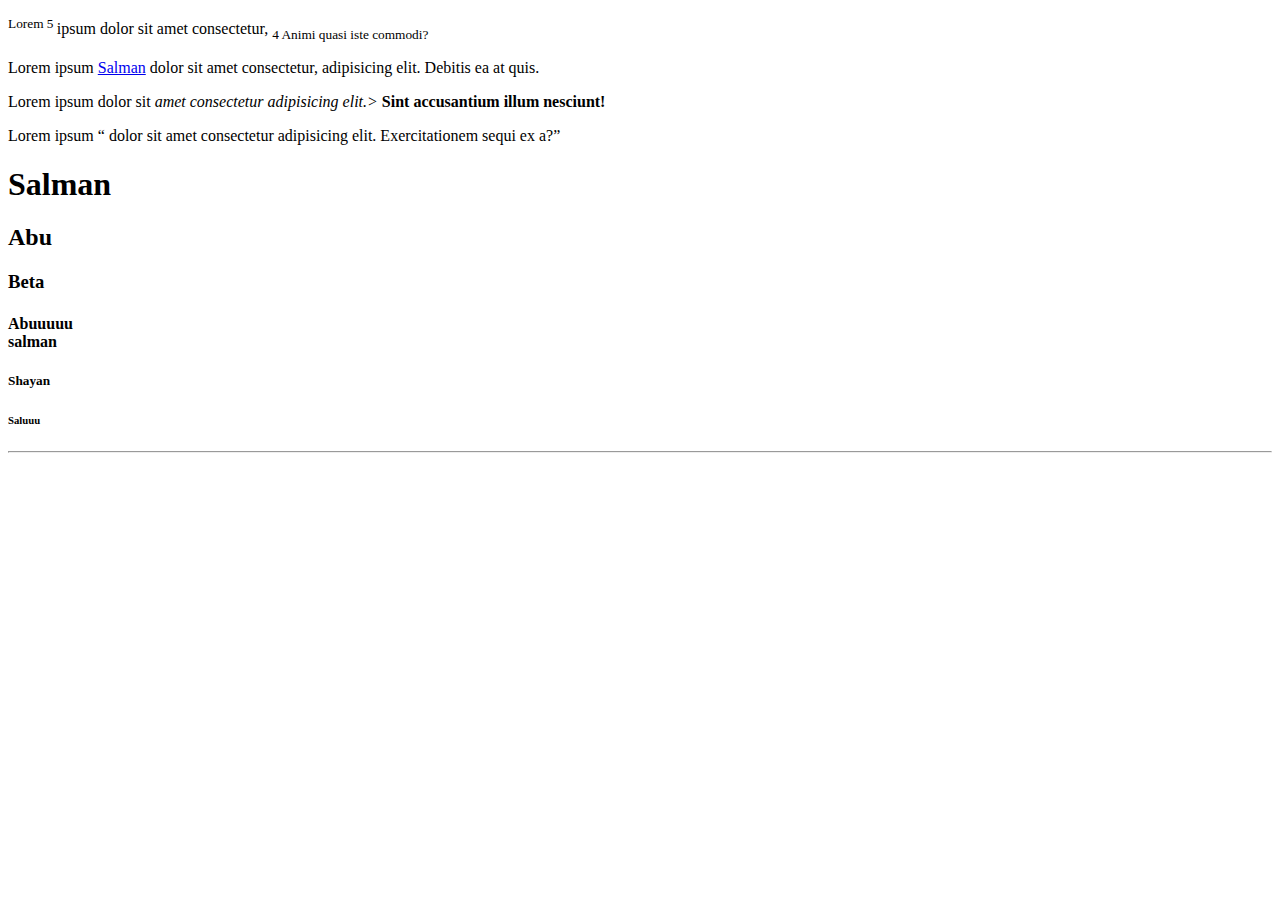
<file: index.html>
<!DOCTYPE html>
<html lang="en">
<head>
    <meta charset="UTF-8">
    <meta http-equiv="X-UA-Compatible" content="IE=edge">
    <meta name="viewport" content="width=device-width, initial-scale=1.0">
    <title>My First Page</title>
</head>
<body>
    
     <p> <sup> Lorem 5 </sup>ipsum dolor sit    amet consectetur,  <sub> 4 Animi quasi iste commodi?</sub></p>
     <p> Lorem ipsum  <a href="https://www.youtube.com/" target="_blank"> Salman</a> dolor sit amet consectetur, adipisicing elit. Debitis ea at quis.</p>
     <p>Lorem ipsum dolor sit <i> amet consectetur adipisicing elit.></i> <b> Sint accusantium illum nesciunt!</b></p>
     <p>Lorem ipsum <q> dolor sit amet consectetur adipisicing elit. Exercitationem sequi ex a?</q></p>
     <h1> Salman</h1>
     <h2> Abu</h2>
     <h3> Beta</h3>
     <h4> Abuuuuu <br> salman</h4>
     <h5> Shayan</h5>
     <h6> Saluuu</h6>
     
     <hr>



</body>
</html>
</file>
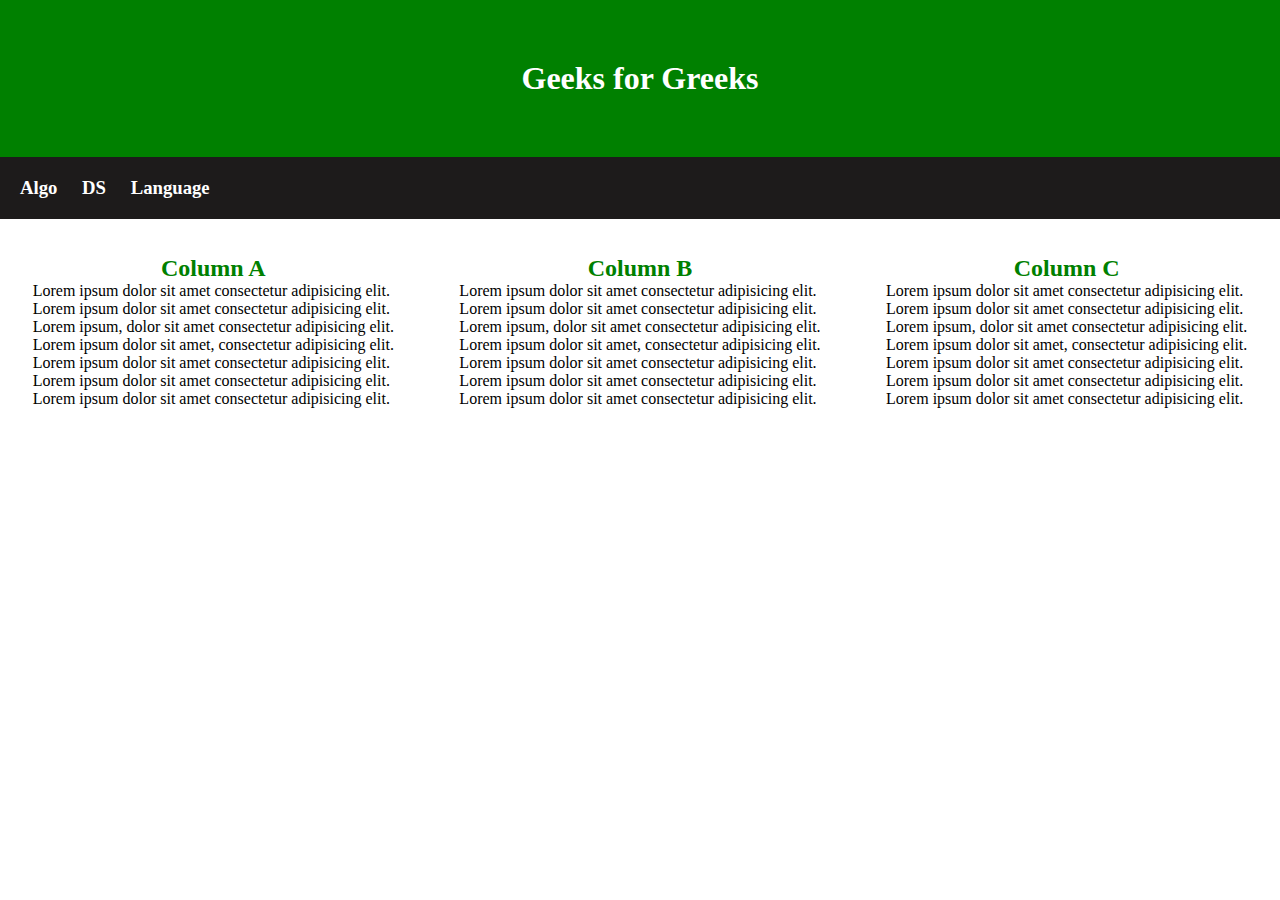
<file: Class 2 Css/index.html>
<!DOCTYPE html>
<html lang="en">
<head>
    <meta charset="UTF-8">
    <meta http-equiv="X-UA-Compatible" content="IE=edge">
    <meta name="viewport" content="width=device-width, initial-scale=1.0">
    <title>Document</title>
    <link rel="stylesheet" href="style.css">
</head>
<body>
    <div id="lolo">
        <h1 id="hh" style="text-align: center;">Geeks for Greeks</h1>
        </div>
        
            <h3 id="ho">Algo DS Language</h3>
            <br>
            <br>
            
            <div  class="table" >
                <div >
            <h2 class="class1">Column A</h2>
           
            <p  >Lorem ipsum dolor sit amet consectetur adipisicing elit.  <br > Lorem ipsum dolor sit amet consectetur adipisicing elit.  <br> Lorem ipsum, dolor sit amet consectetur adipisicing elit. <br> Lorem ipsum dolor sit amet, consectetur adipisicing elit. <br>  Lorem ipsum dolor sit amet consectetur adipisicing elit. <br> Lorem ipsum dolor sit amet consectetur adipisicing elit. <br>  Lorem ipsum dolor sit amet consectetur adipisicing elit.
             </p>
            </div>
             
                <div >
                <h2 class="class1">Column B</h2>

             <p >

                Lorem ipsum dolor sit amet consectetur adipisicing elit.  <br> Lorem ipsum dolor sit amet consectetur adipisicing elit.  <br> Lorem ipsum, dolor sit amet consectetur adipisicing elit. <br> Lorem ipsum dolor sit amet, consectetur adipisicing elit. <br>  Lorem ipsum dolor sit amet consectetur adipisicing elit. <br> Lorem ipsum dolor sit amet consectetur adipisicing elit. <br>  Lorem ipsum dolor sit amet consectetur adipisicing elit.
                
             </p>
            </div>
            <div >
                <h2 class="class1">Column C</h2>
                <p>
                    Lorem ipsum dolor sit amet consectetur adipisicing elit.  <br> Lorem ipsum dolor sit amet consectetur adipisicing elit.  <br> Lorem ipsum, dolor sit amet consectetur adipisicing elit. <br> Lorem ipsum dolor sit amet, consectetur adipisicing elit. <br>  Lorem ipsum dolor sit amet consectetur adipisicing elit. <br> Lorem ipsum dolor sit amet consectetur adipisicing elit. <br>  Lorem ipsum dolor sit amet consectetur adipisicing elit.

                </p>
            </div>
           
            
             
</body>
</html>
</file>
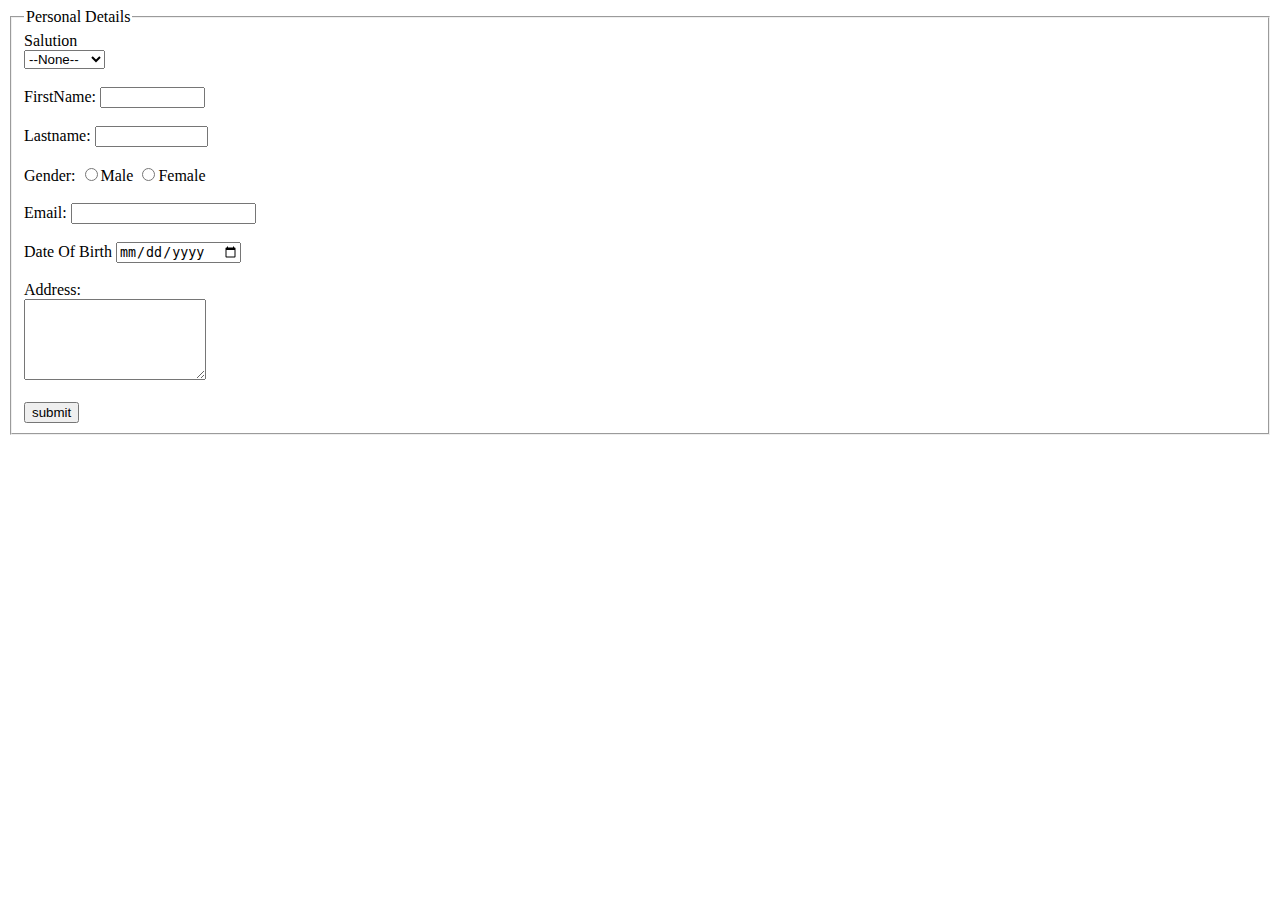
<file: hecathon 2 from/index.html>
<!DOCTYPE html>
<html lang="en">
<head>
    <meta charset="UTF-8">
    <meta http-equiv="X-UA-Compatible" content="IE=edge">
    <meta name="viewport" content="width=device-width, initial-scale=1.0">
    <title>Document</title>
</head>
<body>
    <div>
        <form action="">
        <fieldset>

            <legend>Personal Details</legend>
            <label for="Salution">Salution</label>
            <br>
            <select name="" id="dropdown">
            <option value="None" selected="selected">--None--</option>
            <option value="moblie">Moblie</option>
            <option value="Computer">Computer</option>
        </select>
        <br>
        <br>
        <label for="FirstName ">FirstName:</label>
        <input type="text" size="10" maxlength="9">
        <br>
        <br>
        <label for="LastName">Lastname:</label>
        <input type="text"  size="11" maxlength="20">
        <br>
        <br>
        <label for="Gender">Gender:</label>
        <Label for="Male" ><input type="Radio">Male</Label>
        <Label for="Female" ><input type="Radio">Female</Label>
        <br>
        <br>
        <label for="Email"> Email: <input type="email"></label>
        <br>
        <br>
        <label for="Date Of Birth">Date Of Birth <input type="date"></label>
        <br>
        <br>
        <label for="Address">Address:</label>
        <br>
        <textarea name="" id="" cols="20" rows="5"></textarea>
        <br>
        <br>
        <button>submit</button>



        </fieldset >
    </form>
    </div>
</body>
</html>
</file>
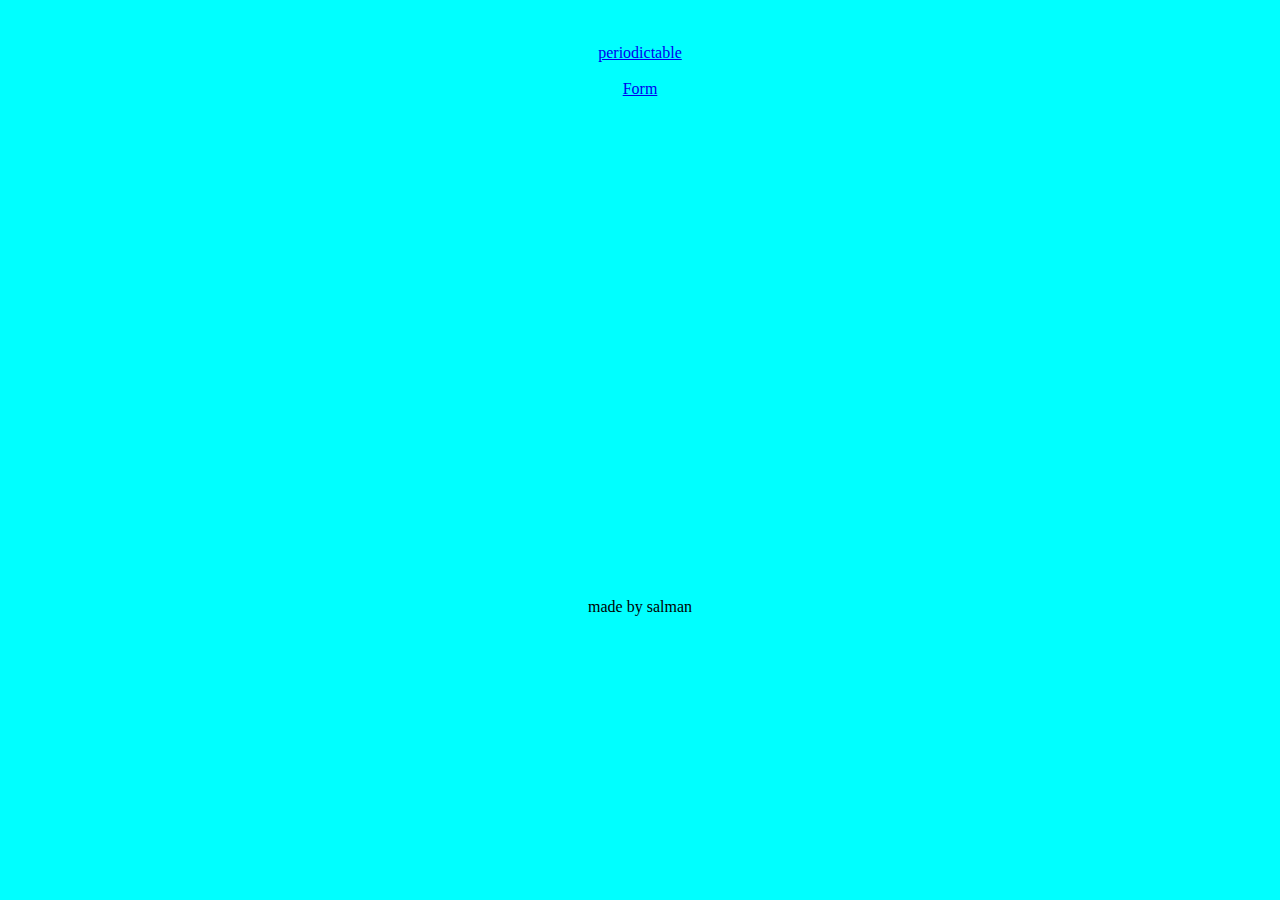
<file: hecaton 3 periodic home/index.html>
<!DOCTYPE html>
<html lang="en">
<head>
    <meta charset="UTF-8">
    <meta http-equiv="X-UA-Compatible" content="IE=edge">
    <meta name="viewport" content="width=device-width, initial-scale=1.0">
    <title>Document</title>
</head>
<body style="background-color: aqua;">
    <div style="text-align: center;" >
        
    <br>
    <br>
    <a href="./periodictable/periodic.html" target="_blank">periodictable</a>
    <br>
    <br>
    <a href="./form/form.html" target="_blank">Form</a>
    

</div>
<footer style="text-align: center; margin-top: 500px;">made by salman</footer>

</body>

</html>
</file>
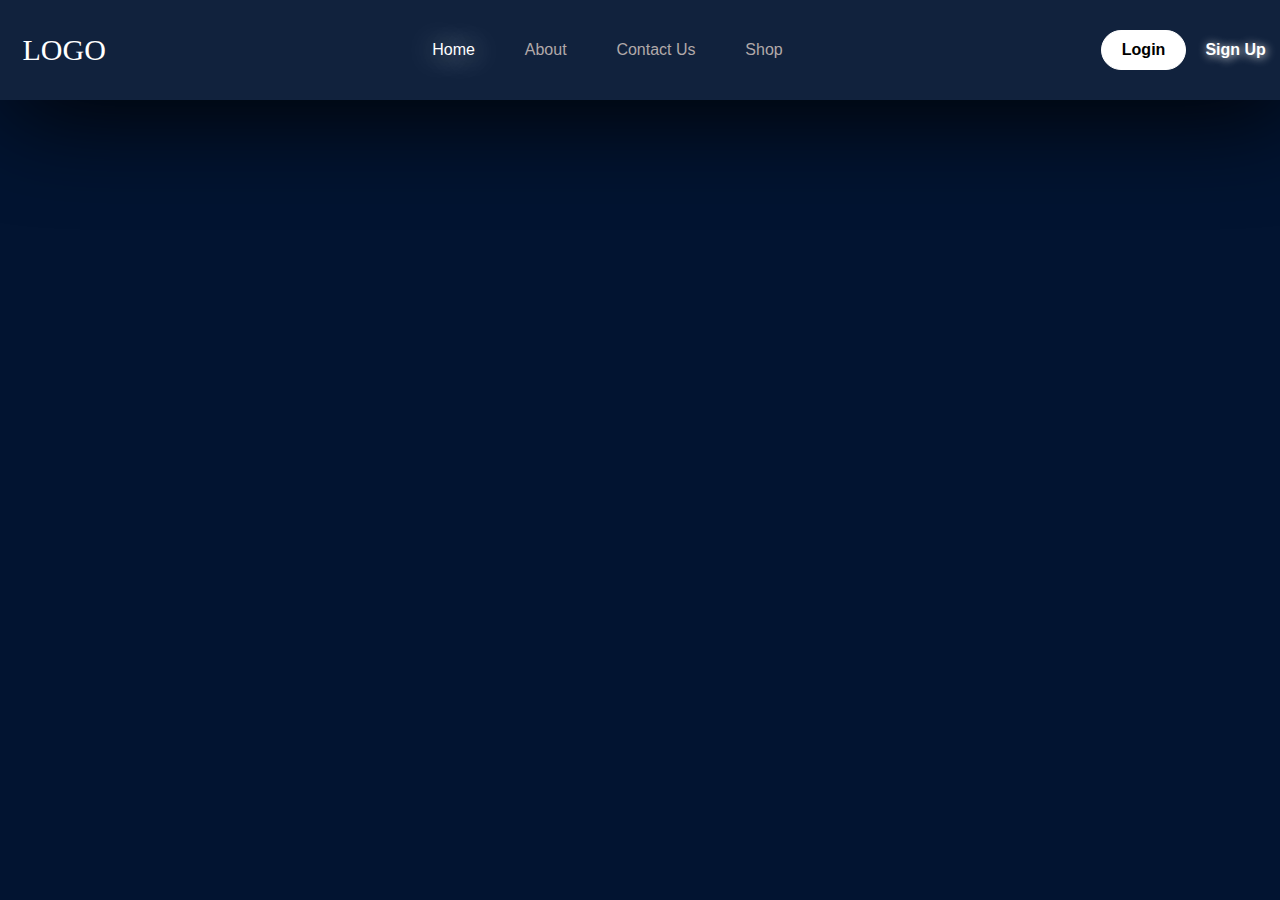
<file: Navigation Bar/index.html>
<!DOCTYPE html>
<html lang="en">
<head>
    <meta charset="UTF-8">
    <meta http-equiv="X-UA-Compatible" content="IE=edge">
    <meta name="viewport" content="width=device-width, initial-scale=1.0">
    <title>Naviagtion Bar</title>
    <link rel="stylesheet" href="style.css">
</head>
<body>
    <div class="nav">
        <div class="Logo"><h3>LOGO</h3></div>
        <div class="tabs" >
            <a href="#">Home</a>
            <a href="#">About</a>
            <a href="#">Contact Us</a>
            <a href="#">Shop</a>
        </div>
    <div class="log">
        <a href="#">Login</a>
        <a href="#">Sign Up</a>
    </div>
    </div>
</body>
</html>
</file>
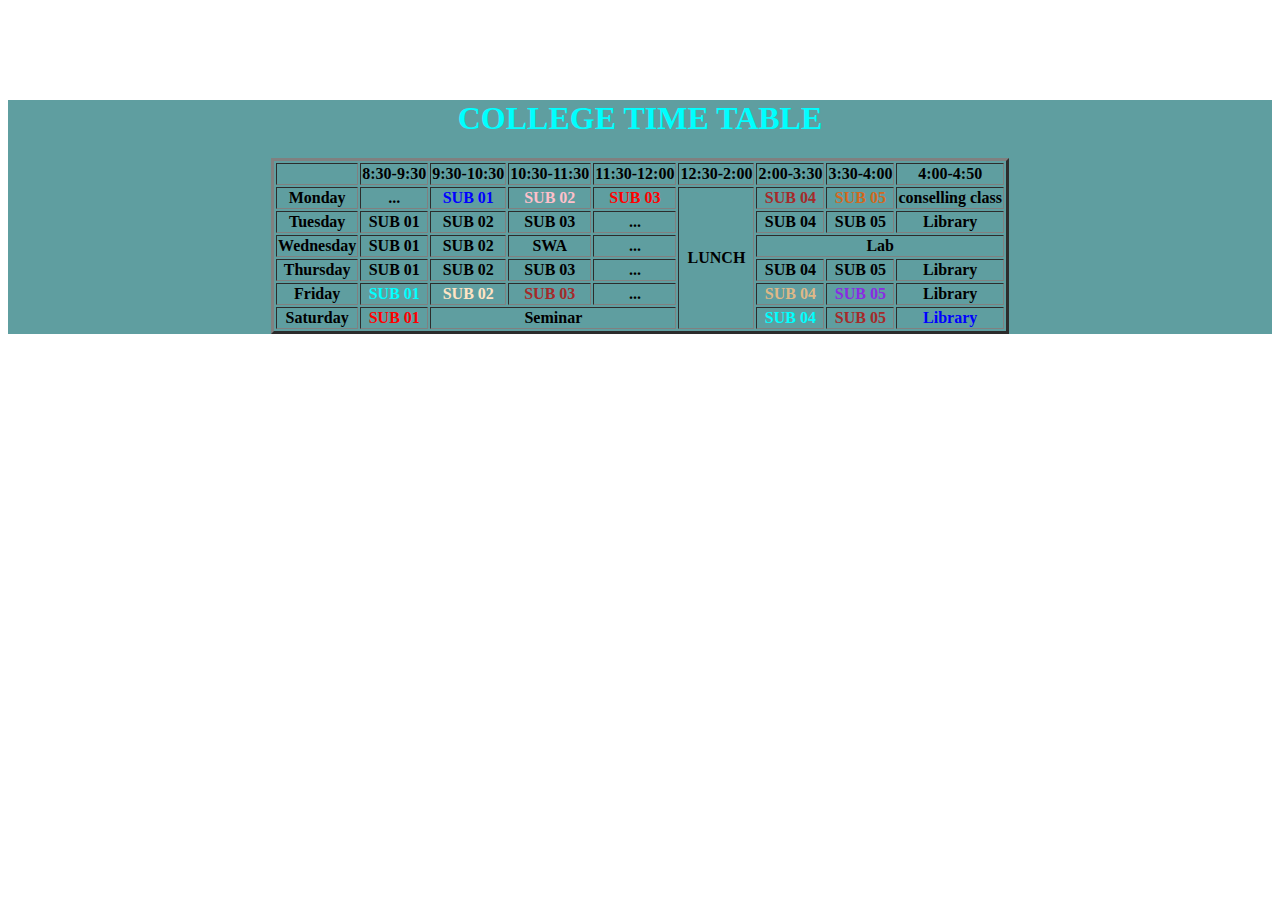
<file: timetable/index.html>
<!DOCTYPE html>
<html lang="en">
<head>
    <meta charset="UTF-8">
    <meta http-equiv="X-UA-Compatible" content="IE=edge">
    <meta name="viewport" content="width=device-width, initial-scale=1.0">
    <title>Document</title>
    <link rel="stylesheet" href="./style.css">
</head>
<body>
    <div >
    <h1 style="text-align: center; margin-top: 100px;">COLLEGE TIME TABLE</h1>
    <div>

    <table style="margin: auto;  margin-top: 50;" border="3" style="border-width: 300px;">
        <tr>
        <th colspan="1"></th>
        <th>8:30-9:30</th>
        <th>9:30-10:30</th>
        <th>10:30-11:30</th>
        <th>11:30-12:00</th>
        <th>12:30-2:00</th>
        <th>2:00-3:30</th>
        <th>3:30-4:00</th>
        <th>4:00-4:50</th>
    </tr>
    <tr>
        <th>Monday</th>
        <th>...</th>
        <th id="colo">SUB 01</th>
        <th id="solo">SUB 02</th>
        <th id="polo">SUB 03</th>
        <th rowspan="6">LUNCH</th>
        <th id="kolo">SUB 04</th>
        <th id="lolo">SUB 05</th>
        <th>conselling class</th>
    </tr>
    <tr>
        <th>Tuesday</th>
        <th>SUB 01</th>
        <th>SUB 02</th>
        <th>SUB 03</th>
        <th>...</th>
        <th>SUB 04</th>
        <th>SUB 05</th>
        <th>Library</th>
    </tr>
    <tr>
        <th>Wednesday</th>
        <th>SUB 01</th>
        <th>SUB 02</th>
        <th>SWA</th>
        <th>...</th>
        <th colspan="3">Lab</th>

        
    </tr>
    <tr>
        <th>Thursday</th>
        <th>SUB 01</th>
        <th>SUB 02</th>
        <th>SUB 03</th>
        <th>...</th>
        <th>SUB 04</th>
        <th>SUB 05</th>
        <th>Library</th>
    </tr>
    <tr>
        <th>Friday</th>
        <th id="sal">SUB 01</th>
        <th id="salm">SUB 02</th>
        <th id="salma">SUB 03</th>
        <th>...</th>
        
        <th id="salman">SUB 04</th>
        <th id="salmann">SUB 05</th>
        <th>Library</th>
    </tr>
    <tr>
        <th>Saturday</th>
        <th id="ma">SUB 01</th>
        <th   colspan="3">Seminar</th>
        <th id="maa">SUB 04</th>
        <th id="maaa">SUB 05</th>
        <th id="maaaa">Library</th>
    </tr>

    </table>
</div>
</body>
</html>
</file>
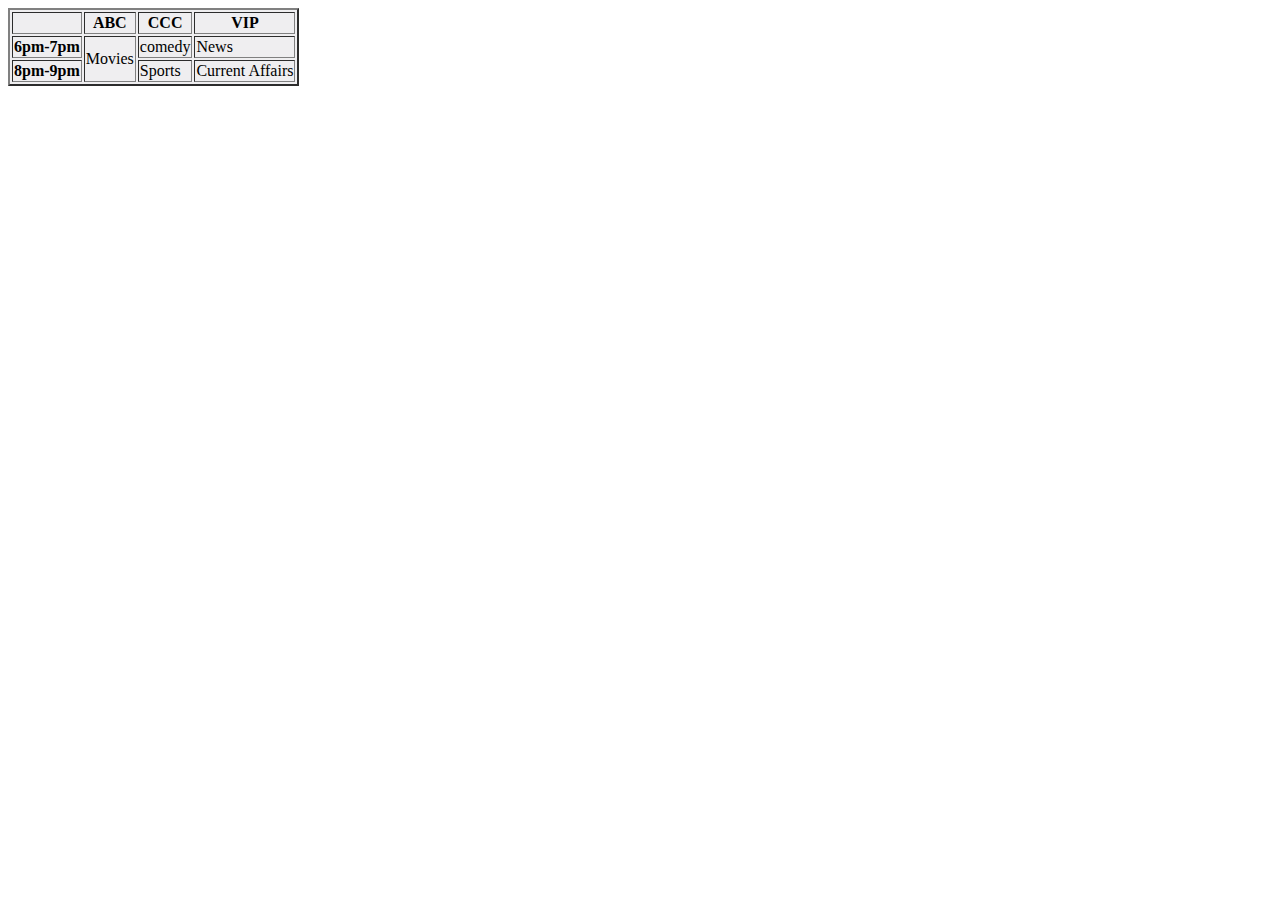
<file: 22-02-23/table work/index.html>
<!DOCTYPE html>
<html lang="en">
<head>
    <meta charset="UTF-8">
    <meta http-equiv="X-UA-Compatible" content="IE=edge">
    <meta name="viewport" content="width=device-width, initial-scale=1.0">
    <title>Document</title>
</head>
<body>
    <table border="2" bgcolor="efeef">
        <tr>
            <th></th>
            <th>ABC</th>
            <th>CCC</th>
            <th>VIP</th>

          <tr>
            <th> 6pm-7pm</th>
            <td rowspan="2">Movies</td>
            <td>comedy</td>
            <td>News</td>
          </tr>

          <tr>
            <th>8pm-9pm</th>
            <td>Sports</td>
            <td>Current Affairs</td>
          </tr>

        </tr>
    </table>
</body>
</html>
</file>
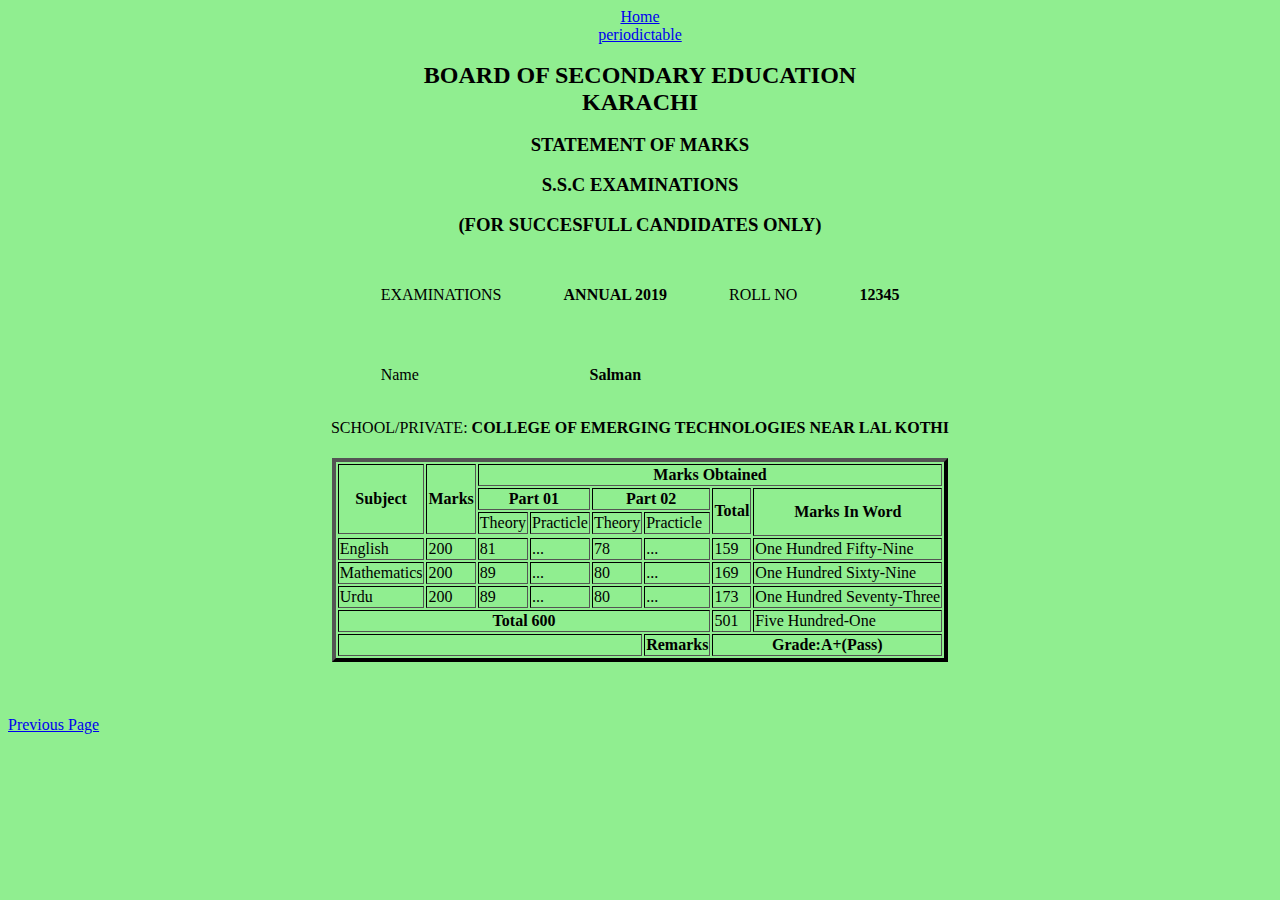
<file: hecaton 3 periodic home/form/form.html>
<!DOCTYPE html>
<html lang="en">
<head>
    <meta charset="UTF-8">
    <meta http-equiv="X-UA-Compatible" content="IE=edge">
    <meta name="viewport" content="width=device-width, initial-scale=1.0">
    <title>Document</title>
</head>
<body style="background-color: lightgreen;">
    <div style="text-align: center;">
        <a href="../index.html">Home</a>
        <br>
        <a href="../periodictable/periodic.html">periodictable</a>
        <br>
        <br>

        <h2 style="margin: auto;">BOARD OF SECONDARY EDUCATION <br> KARACHI </h2>
        <br>
        <h3 style="margin: auto;">STATEMENT OF MARKS</h3>
        <br>
        <h3 style="margin: auto;">S.S.C EXAMINATIONS</h3>
        <br>
        <h3 style="margin: auto;">(FOR SUCCESFULL CANDIDATES ONLY)</h3>
        <br>
    </div>
    <div >
        <table  style="margin-left: auto; margin-right: auto;"  cellpadding="30" >
            <tr >
                <td >EXAMINATIONS</td>
                <th>ANNUAL 2019</th>
                <td>ROLL NO</td>
                <th>12345</th>
                
            </tr>
            <tr>
                <td>Name</td>
                <th>Salman</th>
        </tr>
            
        </table>
           
        
        <table align="CENTER">
            <td> SCHOOL/PRIVATE: <b>COLLEGE OF EMERGING TECHNOLOGIES NEAR LAL KOTHI</b></td>
        </table>
        <br>

        <table border="4"  style="border-color: black;" align="center">
            <tr>
            <th rowspan="3">Subject</th>
            <th rowspan="3"> Marks</th>
            <th colspan="15">Marks Obtained</th>



        </tr>
        <tr>
            
            <th colspan="2">Part 01</th>
            <th colspan="2">Part 02</th>
            <th rowspan="2">Total</th>
            <th rowspan="3">Marks In Word</th>
        </tr>
                <td>Theory</td>
                <td>Practicle</td>
                <td>Theory</td>
                <td>Practicle</td>
                
        <tr>
            <tr>
                <td>English</td>
                <td>200</td>
                <td>81</td>
                <td>...</td>
                <td>78</td>
                <td>...</td>
                <td>159</td>
                <td>One Hundred Fifty-Nine</td>
            </tr>
            <tr>
                <td>Mathematics</td>
                <td>200</td>
                <td>89</td>
                <td>...</td>
                <td>80</td>
                <td>...</td>
                <td>169</td>
                <td>One Hundred Sixty-Nine</td>
            </tr>
            <tr>
                <td>Urdu</td>
                <td>200</td>
                <td>89</td>
                <td>...</td>
                <td>80</td>
                <td>...</td>
                <td>173</td>
                <td>One Hundred Seventy-Three</td>
            </tr>
            <tr>
                <th colspan="6">Total 600</th>
                <td>501</td>
                <td>Five Hundred-One</td>
            </tr>
            <tr>
                <th colspan="5"></th>
                <th>Remarks</th>
                <th colspan="3">Grade:A+(Pass)</th>
            </tr>
             
           
        </tr>
        </table>
        <br>
        <br>
        <br>

        <a href="../periodictable/periodic.html" target="_blank" >Previous Page</a>
    </div>

    
    


</body>
</html>
</file>
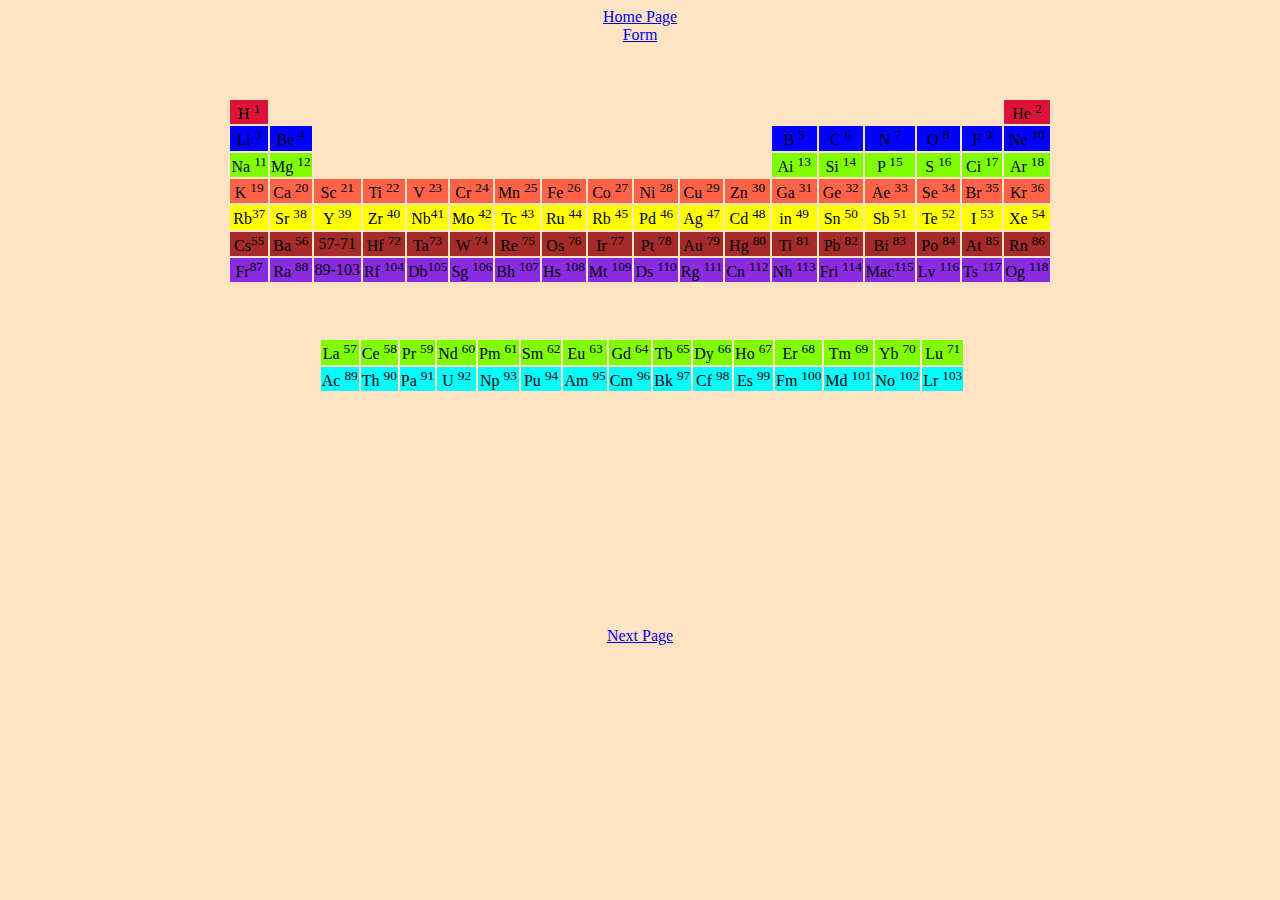
<file: hecaton 3 periodic home/periodictable/periodic.html>
<!DOCTYPE html>
<html lang="en">
<head>
    <meta charset="UTF-8">
    <meta http-equiv="X-UA-Compatible" content="IE=edge">
    <meta name="viewport" content="width=device-width, initial-scale=1.0">
    <title>Document</title>
</head>
<body style="background-color:bisque;">
    <div style="text-align: center;">
        <a href="../index.html">Home Page</a>
        <br>
        <a href="../form/form.html"> Form</a>
        <br>
        <br>
        <br>
        <br>


            
                <table style="margin: auto;">
                <tr>
                    <td style="background-color: crimson;">H <sup> 1</sup></td>
                    <td></td>
                    <td></td>
                    <td></td>
                    <td></td>
                    <td></td>
                    <td></td>
                    <td></td>
                    <td></td>
                    <td></td>
                    <td></td>
                    <td></td>
                    <td></td>
                    <td></td>
                    <td></td>
                    <td></td>
                    <td></td>
                    <td style="background-color: crimson;">He <sup>2</sup> </td>
                    
                
                

                </tr>
                
                <tr  >
                    <td style="background-color: blue;">Li <sup>3</sup> </td>
                    <td style="background-color: blue;">Be <sup>4</sup> </td>
                    <td></td>
                    <td></td>
                    <td></td>
                    <td></td>
                    <td></td>
                    <td></td>
                    <td></td>
                    <td></td>
                    <td></td>
                    <td></td>
                    <td style="background-color: blue;">B <sup>5</sup></td>
                    <td style="background-color: blue;" >C <sup>6</sup></td>
                    <td style="background-color: blue;">N <sup>7</sup> </td>
                    <td style="background-color: blue;">O <sup>8</sup></td>
                    <td style="background-color: blue;"> F <sup>9</sup> </td>
                    <td style="background-color: blue;">Ne <sup>10</sup> </td>
                </tr>
                <tr >
                    <td style="background-color: chartreuse;">Na <sup>11</sup> </td>
                    <td style="background-color: chartreuse;">Mg <sup>12</sup> </td>
                    <td></td>
                    <td></td>
                    <td></td>
                    <td></td>
                    <td></td>
                    <td></td>
                    <td></td>
                    <td></td>
                    <td></td>
                    <td></td>
                    <td style="background-color: chartreuse;">Ai <sup>13</sup></td>
                    <td style="background-color: chartreuse;">Si <sup>14</sup></td>
                    <td style="background-color: chartreuse;">P <sup>15</sup></td>
                    <td style="background-color: chartreuse;">S <sup>16</sup></td>
                    <td style="background-color: chartreuse;">Ci <sup>17</sup></td>
                    <td style="background-color: chartreuse;">Ar <sup>18</sup></td>
                </tr>
                <tr style="background-color: tomato;">
                    <td>K <sup>19</sup> </td>
                    <td>Ca <sup>20</sup></td>
                    <td>Sc <sup>21</sup></td>
                    <td>Ti <sup>22</sup></td>
                    <td>V <sup>23</sup></td>
                    <td>Cr <sup>24</sup></td>
                    <td>Mn <sup>25</sup></td>
                    <td>Fe <sup>26</sup></td>
                    <td>Co <sup>27</sup></td>
                    <td>Ni <sup>28</sup></td>
                    <td>Cu <sup>29</sup></td>
                    <td>Zn <sup>30</sup></td>
                    <td>Ga <sup>31</sup></td>
                    <td>Ge <sup>32</sup></td>
                    <td>Ae <sup>33</sup></td>
                    <td>Se <sup>34</sup></td>
                    <td>Br <sup>35</sup></td>
                    <td>Kr <sup>36</sup></td>
                </tr>
            <tr style="background-color: yellow;">
                <td>Rb<sup>37</sup> </td>
                <td>Sr <sup>38</sup></td>
                <td>Y <sup>39</sup></td>
                <td>Zr <sup>40</sup></td>
                <td>Nb<sup>41</sup></td>
                <td>Mo <sup>42</sup></td>
                <td>Tc <sup>43</sup></td>
                <td>Ru <sup>44</sup></td>
                <td>Rb <sup>45</sup></td>
                <td>Pd <sup>46</sup></td>
                <td>Ag <sup>47</sup></td>
                <td>Cd <sup>48</sup></td>
                <td>in <sup>49</sup></td>
                <td>Sn <sup>50</sup></td>
                <td>Sb <sup>51</sup></td>
                <td>Te <sup>52</sup></td>
                <td>I <sup>53</sup></td>
                <td>Xe <sup>54</sup></td>
            </tr>
            <tr style="background-color: brown;">
                <td>Cs<sup>55</sup> </td>
                <td>Ba <sup>56</sup></td>
                <td>57-71</td>
                <td>Hf <sup>72</sup></td>
                <td>Ta<sup>73</sup></td>
                <td>W <sup>74</sup></td>
                <td>Re <sup>75</sup></td>
                <td>Os <sup>76</sup></td>
                <td>Ir <sup>77</sup></td>
                <td>Pt <sup>78</sup></td>
                <td>Au <sup>79</sup></td>
                <td>Hg <sup>80</sup></td>
                <td>Ti <sup>81</sup></td>
                <td>Pb <sup>82</sup></td>
                <td>Bi <sup>83</sup></td>
                <td>Po <sup>84</sup></td>
                <td>At <sup>85</sup></td>
                <td>Rn <sup>86</sup></td>
            </tr>
            <tr style="background-color: blueviolet;">
                <td>Fr<sup>87</sup> </td>
                <td>Ra <sup>88</sup></td>
                <td>89-103</td>
                <td>Rf <sup>104</sup></td>
                <td>Db<sup>105</sup></td>
                <td>Sg <sup>106</sup></td>
                <td>Bh <sup>107</sup></td>
                <td>Hs <sup>108</sup></td>
                <td>Mt <sup>109</sup></td>
                <td>Ds <sup>110</sup></td>
                <td>Rg <sup>111</sup></td>
                <td>Cn <sup>112</sup></td>
                <td>Nh <sup>113</sup></td>
                <td>Fri <sup>114</sup></td>
                <td>Mac<sup>115</sup></td>
                <td>Lv <sup>116</sup></td>
                <td>Ts <sup>117</sup></td>
                <td>Og <sup>118</sup></td>
            </tr>
            </table>
            <br>
            <br>
            <br>

            <table style="margin: auto;">
                <tr >
                    <td></td>
                    <td></td>
                    <td style="background-color: chartreuse;">La <sup>57</sup></td>
                    <td style="background-color: chartreuse;">Ce <sup>58</sup></td>
                    <td style="background-color: chartreuse;">Pr <sup>59</sup></td>
                    <td style="background-color: chartreuse;">Nd <sup>60</sup></td>
                    <td style="background-color: chartreuse;">Pm <sup>61</sup></td>
                    <td style="background-color: chartreuse;">Sm <sup>62</sup></td>
                    <td style="background-color: chartreuse;">Eu <sup>63</sup></td>
                    <td style="background-color: chartreuse;">Gd <sup>64</sup></td>
                    <td style="background-color: chartreuse;">Tb <sup>65</sup></td>
                    <td style="background-color: chartreuse;">Dy <sup>66</sup></td>
                    <td style="background-color: chartreuse;">Ho <sup>67</sup></td>
                    <td style="background-color: chartreuse;">Er <sup>68</sup></td>
                    <td style="background-color: chartreuse;">Tm <sup>69</sup></td>
                    <td style="background-color: chartreuse;">Yb <sup>70</sup></td>
                    <td style="background-color: chartreuse;">Lu <sup>71</sup></td>
                    <td ></td>
                </tr>
                <tr>
                    <td></td>
                    <td></td>
                    <td style="background-color: aqua;"> Ac <sup>89</sup></td>
                    <td style="background-color: aqua;">Th <sup>90</sup></td>
                    <td style="background-color: aqua;">Pa <sup>91</sup></td>
                    <td style="background-color: aqua;">U <sup>92</sup></td>
                    <td style="background-color: aqua;">Np <sup>93</sup></td>
                    <td style="background-color: aqua;">Pu <sup>94</sup></td>
                    <td style="background-color: aqua;">Am <sup>95</sup></td>
                    <td style="background-color: aqua;">Cm <sup>96</sup></td>
                    <td style="background-color: aqua;">Bk <sup>97</sup></td>
                    <td style="background-color: aqua;">Cf <sup>98</sup></td>
                    <td style="background-color: aqua;">Es <sup>99</sup></td>
                    <td style="background-color: aqua;">Fm <sup>100</sup></td>
                    <td style="background-color: aqua;">Md <sup>101</sup></td>
                    <td style="background-color: aqua;">No <sup>102</sup></td>
                    <td style="background-color: aqua;">Lr <sup>103</sup></td>
                    <td></td>
                </tr>
            </table>
            <br>
            <br>
            <br>
            <br>
            <br>
            <br>
            <br>
            <br>
            <br>
            <br>
            <br>
            <br>
            <br>

            <a href="../form/form.html" target="_blank">Next Page</a>

    
</body>
</html>
</file>
<file: Class 2 Css/style.css>
*{
    padding: 0%;
    margin: 0%;
}
#lolo{
    background-color: green;
    color: white;
    padding: 60px;
}
#ho{
    color: white;
    background-color: rgb(29, 27, 27);
    padding: 20px;
     word-spacing: 20px;    
     margin-top: 0px;
}
#hi{
    color: green;
     text-indent: 80px;
     

}
.table{
    display: flex;
    justify-content: space-around;
    
}
.class1{
    color: green;
    text-align: center;
}
</file>
<file: Navigation Bar/style.css>
*{
    margin: 0;
    padding: 0;
}
body{
    width: 100%;
    height: 100%;
    background-color: rgb(2,20,49);
}
.nav{
    width: 100%;
    height: 100px;
    background-color: #ffffff10;
    display: flex;
    justify-content: space-around;
    box-shadow: 10px 10px 100px;
}
.nav .Logo{
    width:100px;
    height:40px;
    /* border:1px solid black; */
    position:relative;
    left:-80px;
    top: 30px;
}

.nav .Logo h3{
    color: white;
    font-family: montserrat;
    top:50%;
    left:50%;
    font-size: 30px;
    font-weight: 300;
    position:absolute;
    transform: translate(-50%,-50%);
}
.nav .tabs a:hover{
    color: blueviolet;
}
.nav .tabs{
    /* background-color: white; */
    width: 450px;
    height: 100px;
    display: flex;
    align-items: center;
    justify-content: space-evenly;
    
}
.nav .tabs a{
    text-decoration: none;
    color: rgb(177,169,169);
    font-family: 'Franklin Gothic Medium', 'Arial Narrow', Arial, sans-serif;
    transition: .5s;
    
}
.nav .tabs a:nth-child(1){
    color: white;
    text-shadow: 1px 1px 30px white;
}
/* .nav .tabs a:nth-child(1):hover{
    color: white;
    text-shadow: 1px 1px 40px white;

} */

.nav .log{
    width:165px;
    height:100px;
    /* background: white; */
    position:relative;
    right:-80px;
    display: flex;
    justify-content: space-between;
    align-items: center;
    
}

.nav .log a{
    text-decoration: none;
    font-family: 'Franklin Gothic Medium', 'Arial Narrow', Arial, sans-serif;
    font-weight: 700;

}

.nav .log a:nth-child(1){

    background-color: white;
    border-radius: 20px;
    border: 1px solid white;
    padding: 10px 20px;
    color: black;
}

.nav .log a:nth-child(2){
    color: white;
    text-shadow: 1px 1px 10px white;
}
.nav .log a:nth-child(1):hover{
    color: aqua;
    background: transparent;
    border: 1px solid white;
}
</file>
<file: timetable/style.css>
div{
    background-color: cadetblue ;
}

h1{
    color: aqua;
}
#colo{
    color: blue;
}
#solo{
    color: pink;
}
#polo{
    color: red;
}
#kolo{
    color: brown;
}
#lolo{
    color: chocolate;
}
#sal{
    color: aqua;
}
#salm{
    color:bisque;
}
#salma{
    color:brown;
}
#salman{
    color: burlywood;
}
#salmann{
    color: blueviolet;
}
#ma{
    color: red;
}
#maa{
    color: aqua;
}
#maaa{
    color: brown;
}
#maaaa{
        color: blue;
}
</file>
